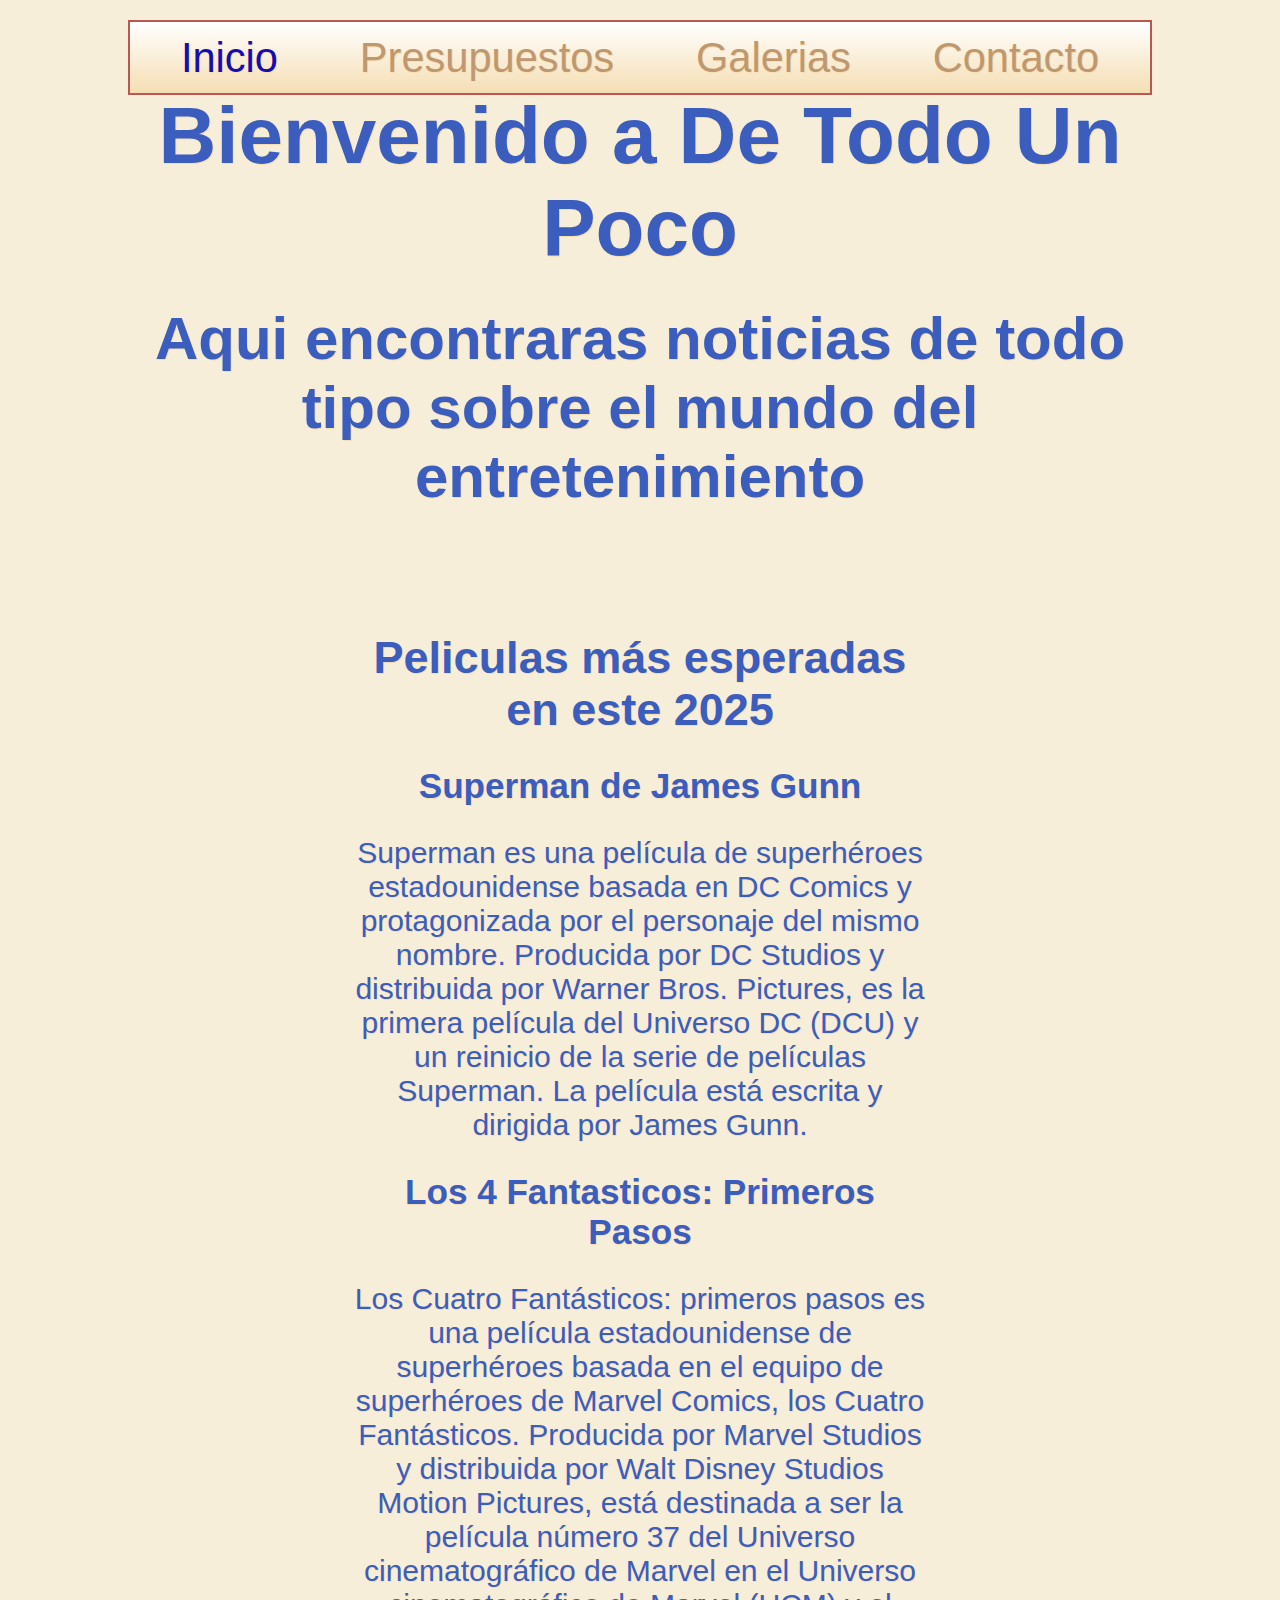
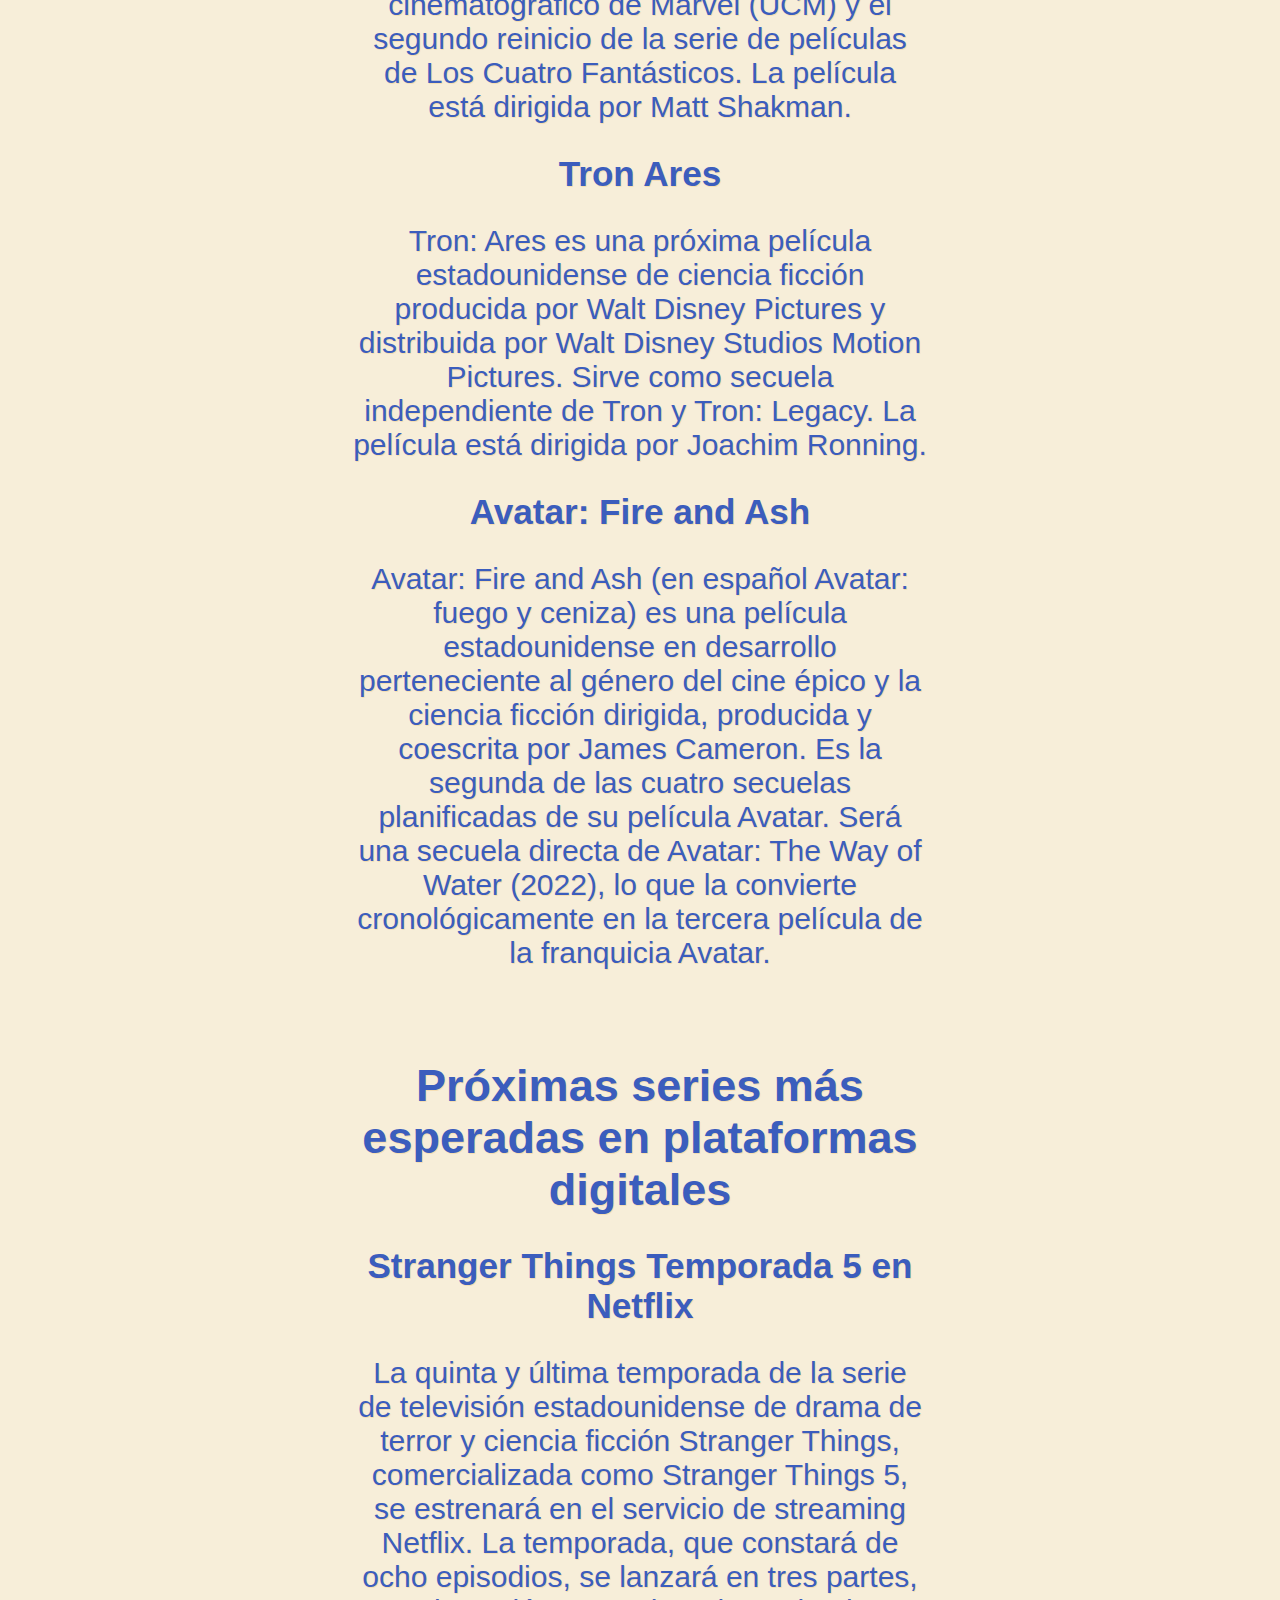
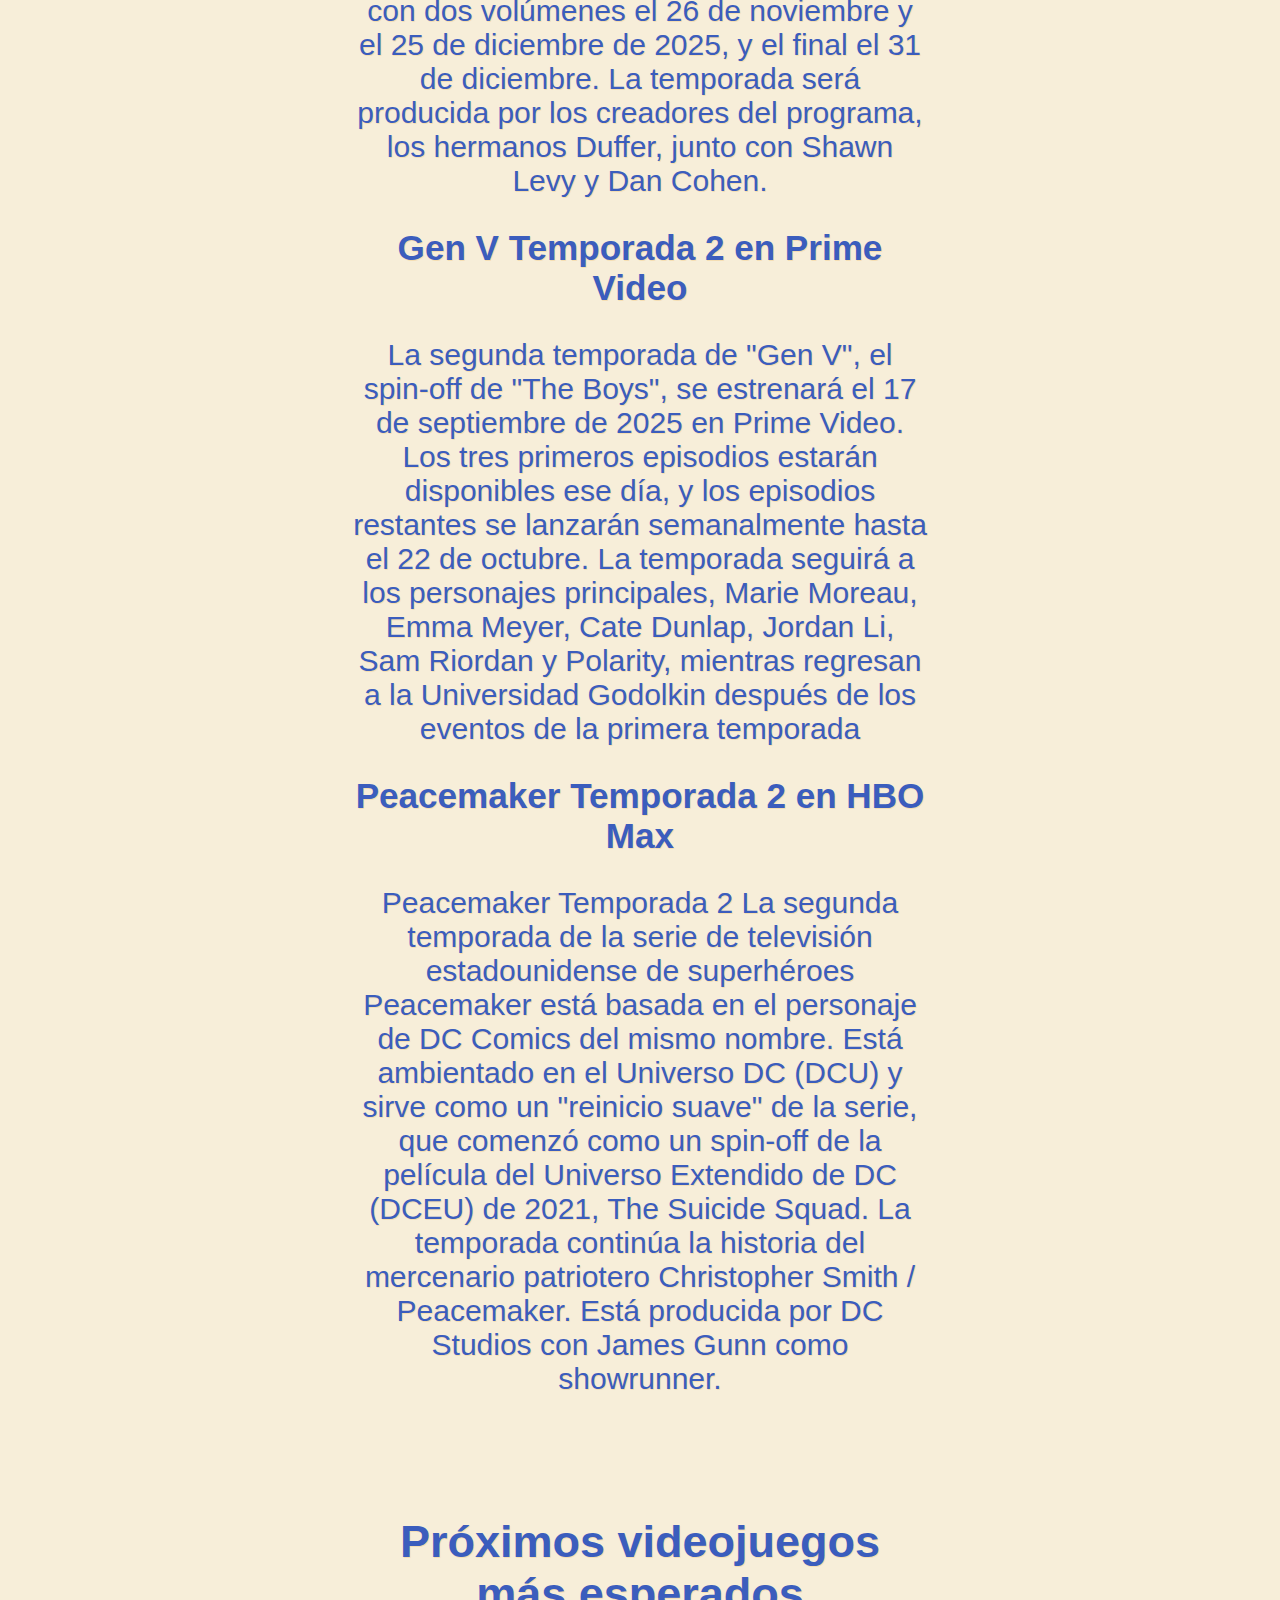
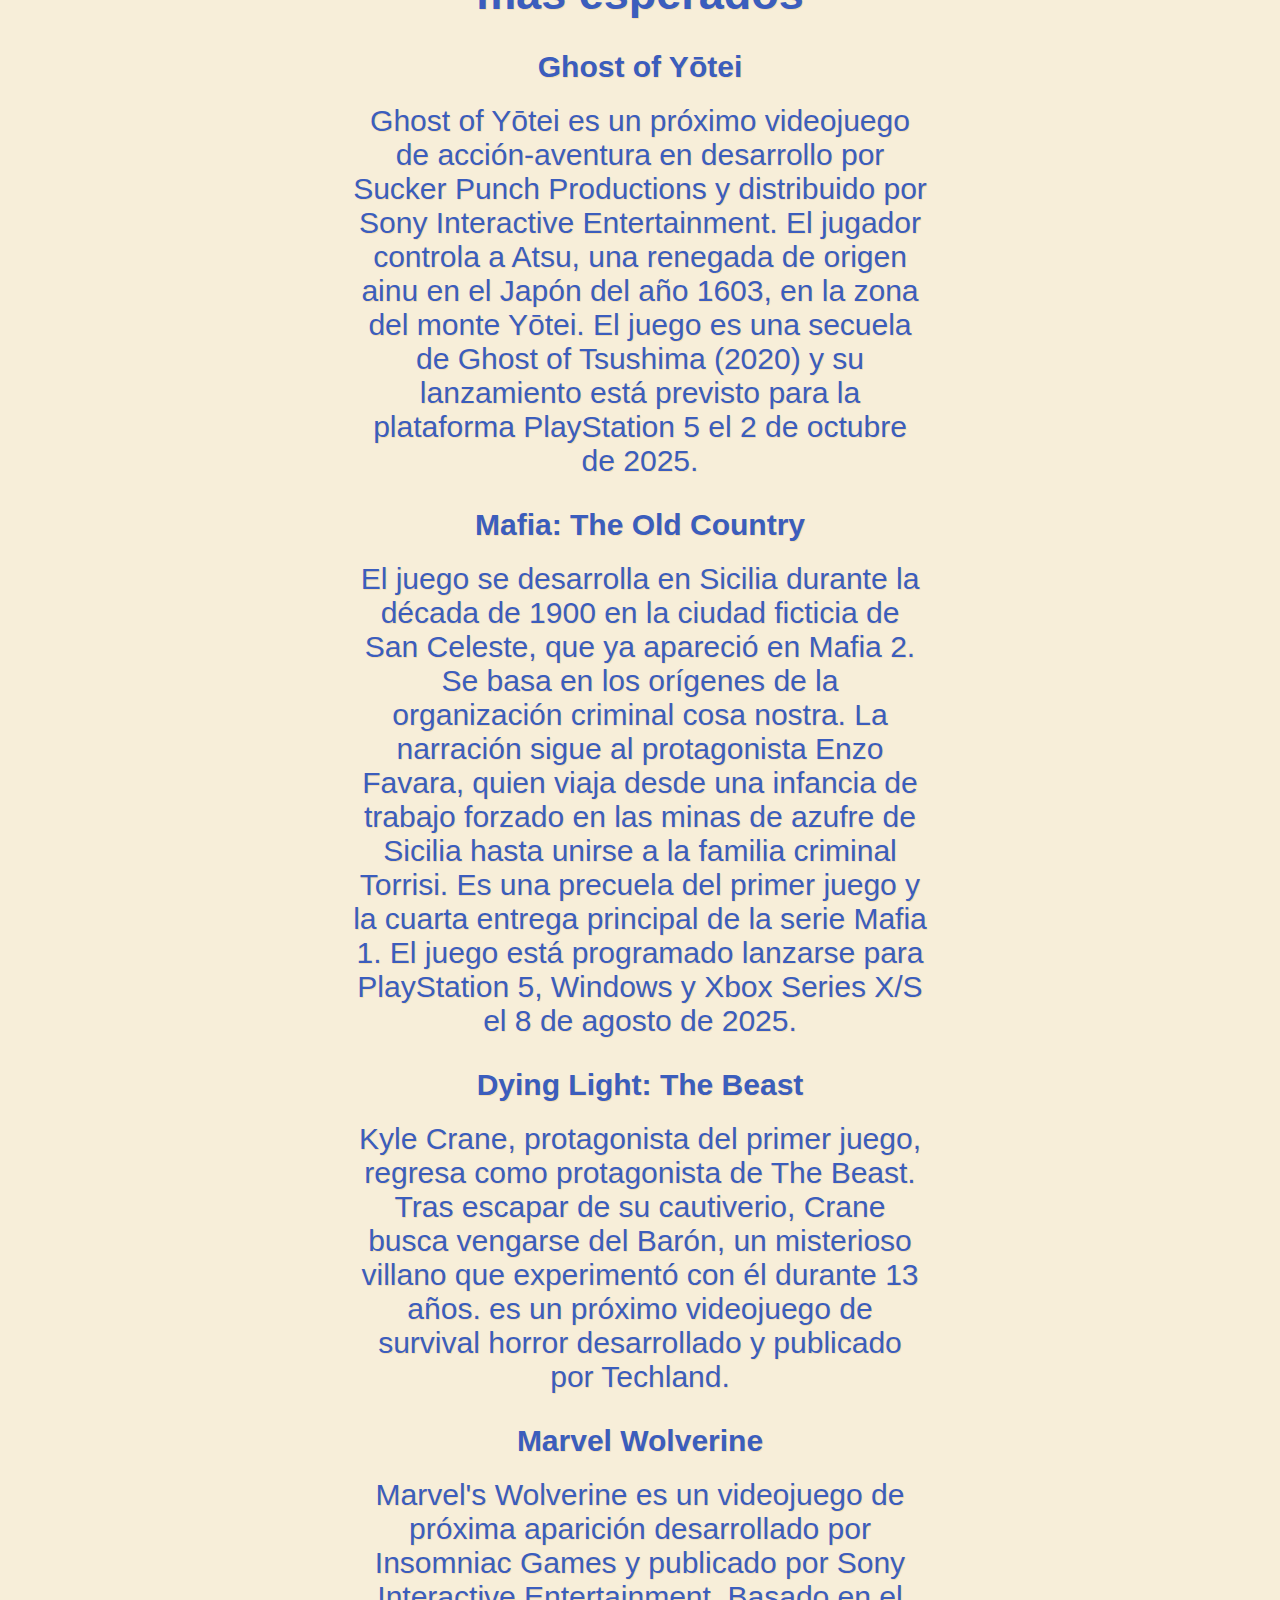
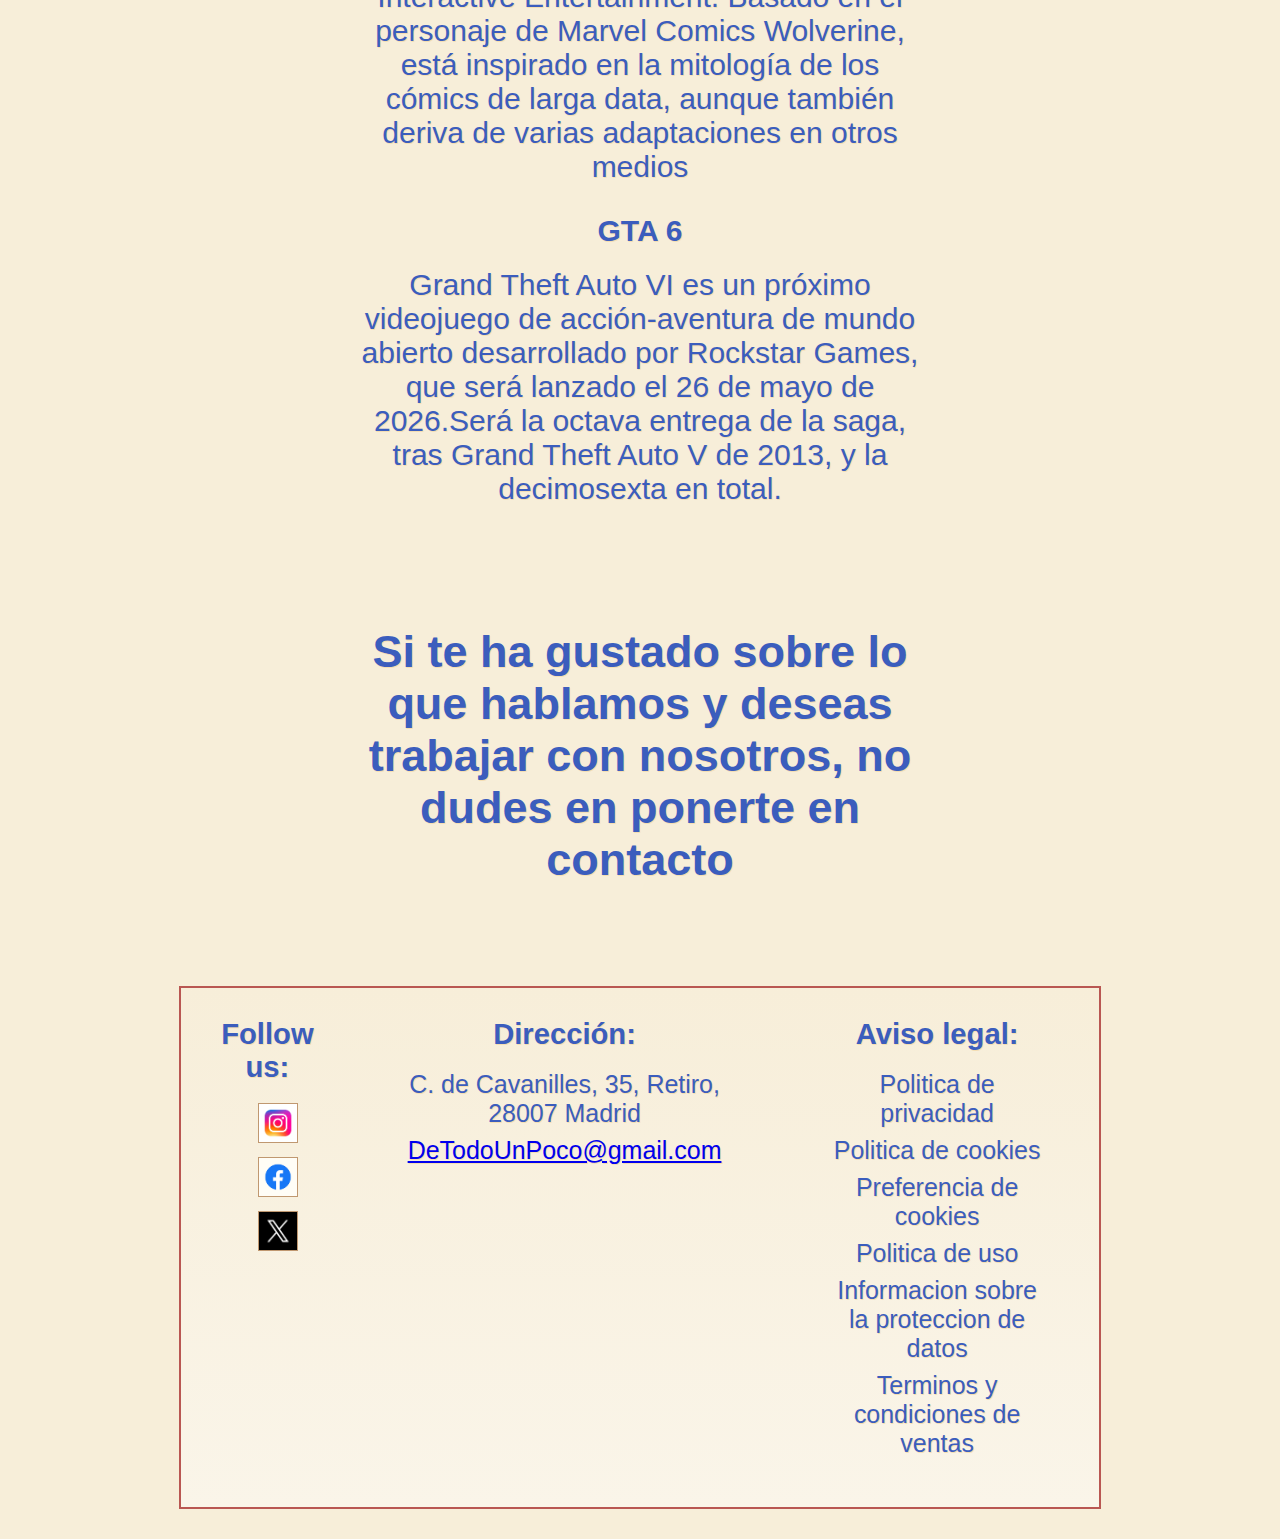
<file: index.html>
<!DOCTYPE html>
<html lang="es">

<!--Cabecera de la Web-->
<head>
    <!--Meta-etiquetas-->
    <meta charset="UTF-8"> <!--Codificacion de caracteres-->
    <meta name="viewport" content="width=device-width, initial-scale=1.0"> <!--Responsive-->
    <title>DE TODO UN POCO</title>
    <link rel="stylesheet" href="./css/estilos.css">
</head>

<body>
    <!--Header-->
    <header>

        <nav>
            <a href="#">Inicio</a>
            <a href="./views/presupuesto.html">Presupuestos</a>
            <a href="./views/galeria.html">Galerias</a>
            <a href="./views/contacto.html">Contacto</a>
        </nav>

        <h1>Bienvenido a De Todo Un Poco</h1>
        <h2>Aqui encontraras noticias de todo tipo sobre el mundo del entretenimiento</h2>

    </header>

    <!--Main-->
    <main>

        <!--Noticias sobre cine-->
        <section class="s1">
            <h2>Peliculas más esperadas en este 2025</h2>

            <!--Superman de James Gunn-->
            <div class="superman">
                <h3>Superman de James Gunn</h3>
                <p>Superman es una película de superhéroes estadounidense basada en DC Comics y protagonizada por el personaje del mismo nombre. Producida por DC Studios y distribuida por Warner Bros. Pictures, es la primera película del Universo DC (DCU) y un reinicio de la serie de películas Superman. La película está escrita y dirigida por James Gunn.</p>
            </div>

            <!--Los 4 Fantasticos: primeros pasos-->
            <div class="4F">
                <h3>Los 4 Fantasticos: Primeros Pasos</h3>
                <p>Los Cuatro Fantásticos: primeros pasos es una película estadounidense de superhéroes basada en el equipo de superhéroes de Marvel Comics, los Cuatro Fantásticos. Producida por Marvel Studios y distribuida por Walt Disney Studios Motion Pictures, está destinada a ser la película número 37 del Universo cinematográfico de Marvel en el Universo cinematográfico de Marvel (UCM) y el segundo reinicio de la serie de películas de Los Cuatro Fantásticos. La película está dirigida por Matt Shakman.</p>
            </div>
            
            <!--Tron Ares-->
            <div class="TronAares">
                <h3>Tron Ares</h3>
                <p>Tron: Ares es una próxima película estadounidense de ciencia ficción producida por Walt Disney Pictures y distribuida por Walt Disney Studios Motion Pictures. Sirve como secuela independiente de Tron y Tron: Legacy. La película está dirigida por Joachim Ronning.</p>
            </div>

            <!--Avatar: fire and ash-->
            <div class="Avatar3">
                <h3>Avatar: Fire and Ash</h3>
                <p>Avatar: Fire and Ash (en español Avatar: fuego y ceniza) es una película estadounidense en desarrollo perteneciente al género del cine épico y la ciencia ficción dirigida, producida y coescrita por James Cameron. Es la segunda de las cuatro secuelas planificadas de su película Avatar. Será una secuela directa de Avatar: The Way of Water (2022), lo que la convierte cronológicamente en la tercera película de la franquicia Avatar.</p>
            </div>
        </section>

        <!--Noticias sobre series --> 
        <section class="s2">
            <h2>Próximas series más esperadas en plataformas digitales</h2>

            <div class="Netflix">
                <h3>Stranger Things Temporada 5 en Netflix</h3>
                <p>La quinta y última temporada de la serie de televisión estadounidense de drama de terror y ciencia ficción Stranger Things, comercializada como Stranger Things 5, se estrenará en el servicio de streaming Netflix. La temporada, que constará de ocho episodios, se lanzará en tres partes, con dos volúmenes el 26 de noviembre y el 25 de diciembre de 2025, y el final el 31 de diciembre. La temporada será producida por los creadores del programa, los hermanos Duffer, junto con Shawn Levy y Dan Cohen. </p>
            </div>
            
            <div class="PrimeVideo">
                <h3> Gen V Temporada 2 en Prime Video</h3>
                <p> La segunda temporada de "Gen V", el spin-off de "The Boys", se estrenará el 17 de septiembre de 2025 en Prime Video. Los tres primeros episodios estarán disponibles ese día, y los episodios restantes se lanzarán semanalmente hasta el 22 de octubre. La temporada seguirá a los personajes principales, Marie Moreau, Emma Meyer, Cate Dunlap, Jordan Li, Sam Riordan y Polarity, mientras regresan a la Universidad Godolkin después de los eventos de la primera temporada</p>
            </div>
            
            <div class="HBO">
                <h3>Peacemaker Temporada 2 en HBO Max</h3>
                <p>Peacemaker Temporada 2 La segunda temporada de la serie de televisión estadounidense de superhéroes Peacemaker está basada en el personaje de DC Comics del mismo nombre. Está ambientado en el Universo DC (DCU) y sirve como un "reinicio suave" de la serie, que comenzó como un spin-off de la película del Universo Extendido de DC (DCEU) de 2021, The Suicide Squad. La temporada continúa la historia del mercenario patriotero Christopher Smith / Peacemaker. Está producida por DC Studios con James Gunn como showrunner.</p>
            </div>
        </section>

        <!--Noticias sobre videojuegos-->
        <section class="s3">
            <h2>Próximos videojuegos más esperados</h2>
            <div id="cajaJson">
                <!--Carga de datos JSON-->
            </div>
        </section>

        <!--Mensaje a Usuarios -->
        <section class="s4">
            <h2>Si te ha gustado sobre lo que hablamos y deseas trabajar con nosotros, no dudes en ponerte en contacto</h2>
        </section>

    </main>

    <!--Footer-->
    <footer>

        <!--Redes sociales-->
        <div class="redes">
            <h3>Follow us:</h3>

            <ul class="listR">
                <li><a href="https://www.instagram.com/"><img src="./assets/imagenes/logos/logoinstagram.avif" title="logo_insta" alt="logo_insta" width="740" height="740"></a></li>
                <li><a href="https://www.facebook.com/"><img src="./assets/imagenes/logos/logofacebook.avif" title="logo_face" alt="logo_face" width="740" height="740"></a></li>
                <li><a href="https://x.com/"><img src="./assets/imagenes/logos/logotwitterx.avif" title="logo_X" alt="logo_X" width="626" height="626"></a></li>
            </ul>
        </div>
        
         <!--Direccion-->
        <div class="direccion">
            <h3>Dirección:</h3>

            <ul class="listD" >
                <li>C. de Cavanilles, 35, Retiro, 28007 Madrid</li>
                <li><a href="#">DeTodoUnPoco@gmail.com</a></li>
            </ul> 
        </div>
        
        <!--Aviso legal-->
        <div class="avisos">
            <h3>Aviso legal:</h3>

            <ul class="listA">
                <li>Politica de privacidad</li>
                <li>Politica de cookies</li>
                <li>Preferencia de cookies</li>
                <li>Politica de uso</li>
                <li>Informacion sobre la proteccion de datos</li>
                <li>Terminos y condiciones de ventas</li>
            </ul> 
        </div>

    </footer>

    <script src="./js/index.js"></script>
</body>
</html>
</file>
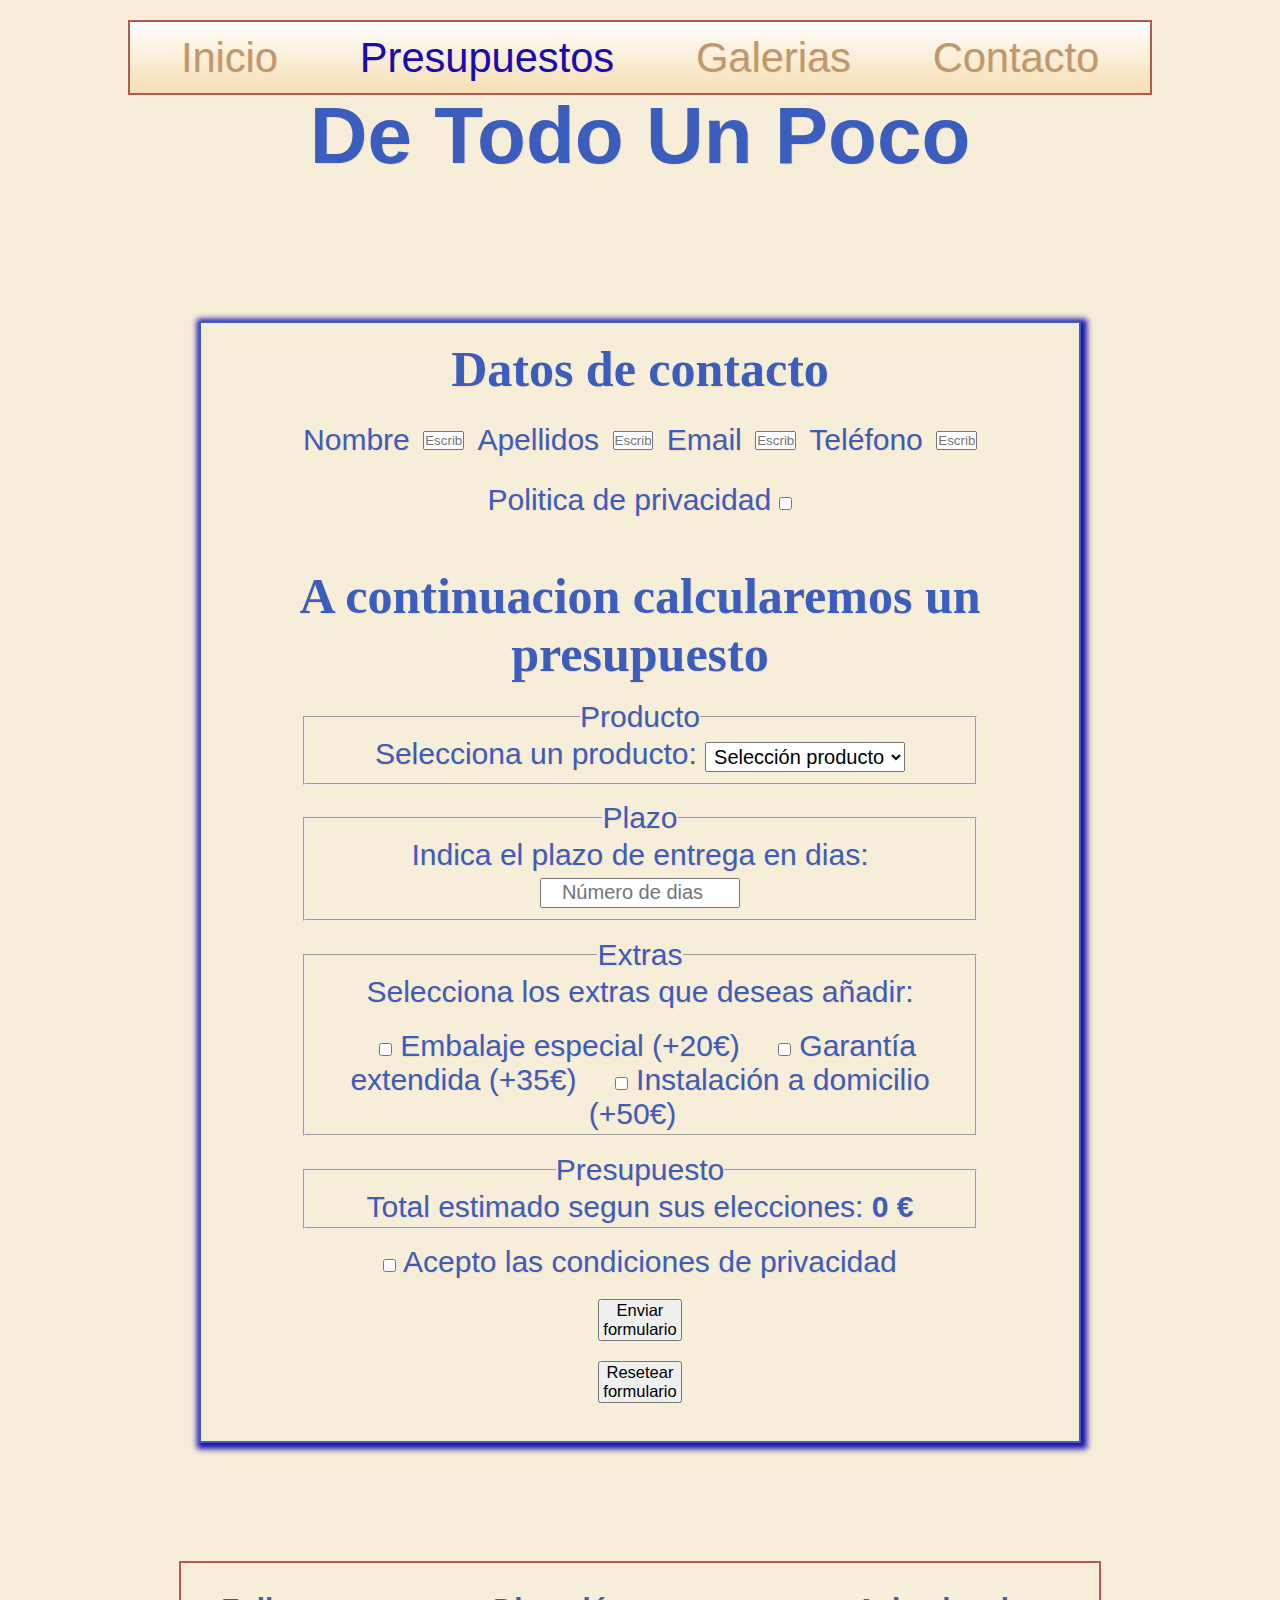
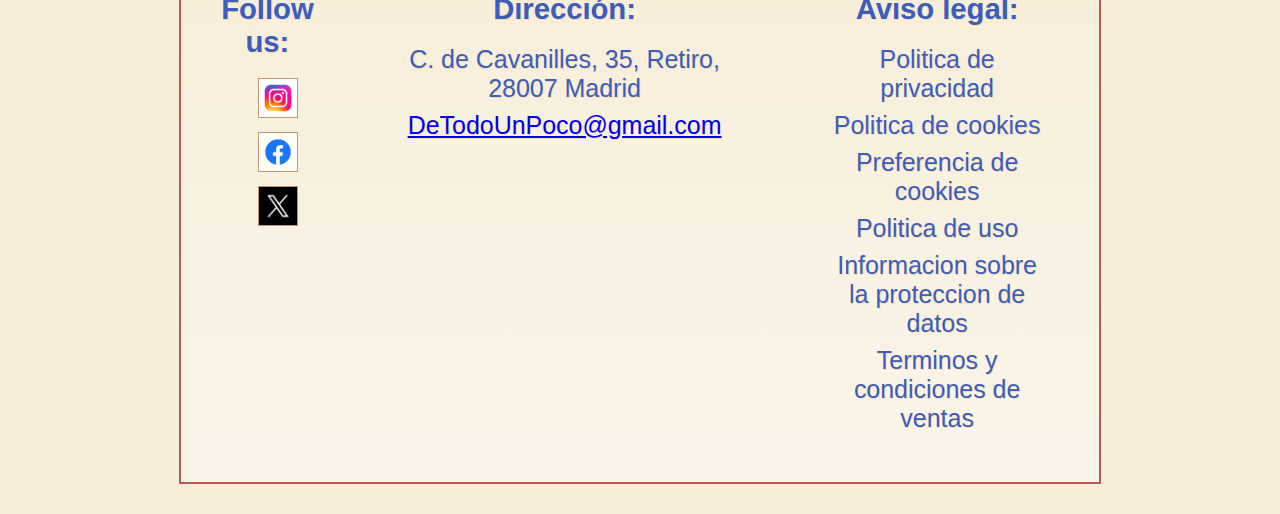
<file: views/presupuesto.html>
<!DOCTYPE html>
<html lang="es">
<head>
    <meta charset="UTF-8">
    <meta name="viewport" content="width=device-width, initial-scale=1.0">
    <title>De Todo Un Poco</title>
    <link rel="stylesheet" href="./../css/estilos.css">
</head>

<!--Cuerpo de la Web-->
<body>
    
    <!--Header-->
    <header>
        <h1>De Todo Un Poco</h1>
        <nav>
            <a href="./../index.html">Inicio</a>
            <a href="#">Presupuestos</a>
            <a href="./galeria.html">Galerias</a>
            <a href="./contacto.html">Contacto</a>
        </nav>
    </header>
    

    <!--Main-->
    <main class="mainFormu">
        <form name="formu1" class="formu1" method="post" id="formulario" action="#">

            <!--Formulario 1: datos del contacto-->
            <section id="miFormulario">

                <h3>Datos de contacto</h3>
                <div class="datos">
                    <!--Nombre-->
                    <label for="name">Nombre</label>
                    <input type="text" id="name" name="name" placeholder="Escribe tu nombre">

                    <!--Apellidos-->
                    <label for="surname">Apellidos</label>
                    <input type="text" id="surname" name="surname" placeholder="Escribe tus apellidos">

                    <!--Email-->
                    <label for="email">Email</label>
                    <input type="email" id="email" name="email" placeholder="Escribe tu correo">

                    <!--Telefono-->
                    <label for="telefono">Teléfono</label>
                    <input type="tel" id="telefono" name="telefono" placeholder="Escribe tu telefono">
                </div>

                <!--Checkbox-->
                <div class="checkB">
                    <label for="check">Politica de privacidad</label>
                    <input type="checkbox" id="check" name="check">
                </div>

            </section>

            <!--Formulario 2: presupuesto-->
            <section id="formu2" class="Formu2">

                <h3>A continuacion calcularemos un presupuesto</h3>
                <!--Producto-->
                <fieldset class="producto">
                    <legend>Producto</legend>
                    <label for="product">Selecciona un producto:</label>
                    <select id="product" name="producto">
                        <option value ="" selected disabled>Selección producto</option>
                        <option value="producto1" data-precio="100">Producto 1 - 100€</option>
                        <option value="producto2" data-precio="150">Producto 2 - 150€</option>
                        <option value="producto3" data-precio="200">Producto 3 - 200€</option>
                    </select>
                </fieldset>

                <!--Plazo-->
                <fieldset class="plazo">
                    <legend>Plazo</legend>
                    <label for="plazo">Indica el plazo de entrega en dias:</label>
                    <input type="number" id="plazo" name="plazo" min="1" placeholder="Número de dias">
                </fieldset>
                
                <!--Extras-->
                <fieldset class="extras">
                    <legend>Extras</legend>
                    <p>Selecciona los extras que deseas añadir:</p>

                    <!--Extra 1-->
                    <label class="extra1">
                        <input type="checkbox" id="extra_1" name="extra" value="extra1" data-precio="20">
                        Embalaje especial (+20€)
                    </label>

                    <!--Extras 2-->
                    <label class="extra2">
                        <input type="checkbox" id="extra_2" name="extra" value="extra2" data-precio="35">
                        Garantía extendida (+35€)
                    </label>

                    <!--Extras 3-->
                    <label class="extra3">
                    <input type="checkbox" id="extra_3" name="extra" value="extra3" data-precio="50">
                    Instalación a domicilio (+50€)
                    </label>
                </fieldset>

                <!--Presupuesto-->
                <fieldset class="presupuesto">
                    <legend>Presupuesto</legend>
                    <p>Total estimado segun sus elecciones: <strong id="presupuesto">0 €</strong></p>
                </fieldset>

                <!--Condicones y envio del presupuesto-->
                <label class="condiciones">
                    <input type="checkbox" id="condiciones">
                    Acepto las condiciones de privacidad
                </label>

                <button type="button" id="enviar" onclick="validarTodo()">Enviar formulario</button>
                <button type="button" id="ResetFormu" onclick="resetearFormulario()">Resetear formulario</button>

            </section>

        </form>
    </main>
    

    <!--Footer-->
    <footer>
        
        <!--Redes sociales-->
        <div class="redes">
            <h3>Follow us:</h3>

            <ul class="listR">
                <li><a href="https://www.instagram.com/"><img src="./../assets/imagenes/logos/logoinstagram.avif" title="logo_insta" alt="logo_insta" width="740" height="740"></a></li>
                <li><a href="https://www.facebook.com/"><img src="./../assets/imagenes/logos/logofacebook.avif" title="logo_face" alt="logo_face" width="740" height="740"></a></li>
                <li><a href="https://x.com/"><img src="./../assets/imagenes/logos/logotwitterx.avif" title="logo_X" alt="logo_X" width="626" height="626"></a></li>
            </ul>
        </div>
        
         <!--Direccion-->
        <div class="direccion">
            <h3>Dirección:</h3>

            <ul class="listD" >
                <li>C. de Cavanilles, 35, Retiro, 28007 Madrid</li>
                <li><a href="#">DeTodoUnPoco@gmail.com</a></li>
            </ul> 
        </div>
        
        <!--Aviso legal-->
        <div class="avisos">
            <h3>Aviso legal:</h3>

            <ul class="listA">
                <li>Politica de privacidad</li>
                <li>Politica de cookies</li>
                <li>Preferencia de cookies</li>
                <li>Politica de uso</li>
                <li>Informacion sobre la proteccion de datos</li>
                <li>Terminos y condiciones de ventas</li>
            </ul> 
        </div>
         
    </footer>   
    
    <script src="./../js/presupuesto.js"></script>
</body>
 
</html>
</file>
<file: css/estilos.css>
/************************************************************************** ESTILOS GENERALES ***************************************************************/
/************************************************************************************************************************************************************/

*{
    padding:0;
    margin:0;
    box-sizing:border-box;
}


/*BODY*/
header{
    padding:2%;
}
body{
    display:grid;
    grid-template-rows:auto 1fr auto;
    min-height :100vh;
    font-family:'Franklin Gothic Medium', 'Arial Narrow', Arial, sans-serif;
    color:#3B5DBD;
    text-shadow: 1px 1px wheat;
    background-color:#FAF5E9 ;
    width: 80%;
    margin:0 auto; 
    background-color: #F7EED9;
    text-align: center;
    font-size:130%;
}

.s1,.s2,.s3,.s4{
    gap:30%;
    margin:30px auto;
    padding:20px;
    width:60%;
    height: auto;
}


nav {
  display: flex;
  flex-wrap: wrap; 
  justify-content: center;
  align-items: center;
  position: fixed;
  z-index: 1000;
  right: 0;
  left:10%;
  top: 0;
  width:80%; 
  height: 75px;
  background-image: linear-gradient(to top, wheat, white);
  border: 2px solid #B95752;
  padding: 0 10px;
  margin-top:20px;
}

nav a {
  color: #C09870;
  text-decoration: none;
  font-size: 2em; 
  text-align: center;
  padding: 10px;
  flex: 1 1 auto; 
  min-width: 100px; 
}


nav a:hover{
    color:#160DB0;
}

nav a[href="#"]{
    color:#160DB0;  
}


/*FOOTER*/
footer{
    display: flex;
    flex-direction:row;
    border:2px solid #B95752;
    background-image:linear-gradient(to top, #FAF5E9 , #F7EED9);
    justify-self: center;
    justify-content: center;
    font-size:1.2em;
    margin:30px auto;
    width:90%;
    height:auto;
}

footer li{
    padding:4px;
}

.avisos, .direccion{
    text-align: center;
}

.redes, .direccion, .avisos{
    padding:20px;
    margin:10px 20px;
}

.listR, .listD, .listA{
    list-style-type: none;
    margin:5px auto;
    padding:10px;
    align-items: center;
}

.listR{
    width:50%;
}

.listR img{
    width:40px;
    height:40px;
    align-items:center;
    border:1px solid #C09870;
    margin:0 auto;
}


/*Media quares*/

@media (min-width: 400px) and (max-width: 900px){
    header, nav, nav a, body, footer{
        width:90%;
        height: auto;
        margin:0 auto;
    }
    header{
        align-items: center;
    }
}

@media (max-width: 600px) {
  nav a {
    font-size: 14px;
    padding: 8px;
    display: block;
  }
}



/********************************************************************* ESTILOS INDEX ************************************************************************/
/************************************************************************************************************************************************************/


header h1{
    font-size:80px;
    margin: 30px auto;
    margin-top:70px;
    font-family:'Lucida Sans', 'Lucida Sans Regular', 'Lucida Grande', 'Lucida Sans Unicode', Geneva, Verdana, sans-serif;
}

header h2{
    font-size:60px;
    margin:30px auto;
}

.s1, .s2, .s3, .s4{
    font-size:30px;
    margin:50px auto;
}

.s1 div h3, .s2 div h3, .s3 h2{
    margin:30px auto;
}

.titulo{
    margin: 30px auto;
    gap:20px;
    display: flex;
    flex-direction: column;
}


/********************************************************************* ESTILOS GALERIA ************************************************************************/
/************************************************************************************************************************************************************/


.mainGaleria{
    margin:20px auto;
    display: flex;
    flex-direction: column;
    justify-content: center; 
    align-items: center;     
    height:auto;    
    width:90%;  
    text-align: center;
    font-size: 30px;    
    padding:40px;
}

img{
    width:50%;
    height:60%;
}

#galeria_peliculas, #galeria_juegos, #galeria_series{
    display: flex;
    flex-direction: row;
    gap:25px;
    align-items: center;
    justify-content: center;
    width:80%;
    height:auto;
}

#galeria_peliculas img{
    width:50%;
    height:70%;
}

#galeria_series img{
    width:40%;
    height: 90%;
}


/********************************************************************* ESTILOS PRESUPUESTO ************************************************************************/
/******************************************************************************************************************************************************************/


.mainFormu{
    height:auto;
    width:90%;
    margin:50px auto;
    padding:20px;
    font-size:30px;
}

.mainFormu h3{
    font-size:50px;
    font-family: 'Times New Roman', Times, serif;
}


/*Formulario datos de contacto*/
.formu1{
    margin:2% auto;
    width:100%;
    height:auto;
    border: 2px solid #3B5DBD;
    box-shadow: 2px 2px 6px 4px #160DB0;
    padding:2%;
}

.datos{
    display: flex;
    flex-direction: row;
    gap:2%;
    width:80%;
    height:40%;
    margin:3% auto;
    justify-content: center;
}

.datos input{
    width:60%;
    height:40%;
    text-align: center;
    justify-content: center;
    align-self: center;
}


/*Formulario presupuesto*/
.Formu2{
    margin-top:50px;
}

.Formu2 fieldset{
    margin:2% auto;
    width:80%;
    height: auto;
}

.producto, .plazo, .extras, .presupuesto{
    padding:3px;
}

.extras p{
    margin-bottom:20px;
}

.extras label{
    padding:15px;
}

.producto select , .plazo input , .formu2 button{
    width:200px;
    height:30px;
    margin-bottom:8px;
    text-align: center;
    font-size:20px;
}

 #enviar, #ResetFormu{
    display:flex;
    flex-direction:column;
}

#enviar, #ResetFormu{
    width:10%;
    height:auto;
    margin:20px auto;
    font-size:0.55em;
}


/********************************************************************* ESTILOS CONTACTO ************************************************************************/
/******************************************************************************************************************************************************************/

.mainContacto h2{
    width:90%;
    height: auto;
    margin:0 auto;
    padding:1%;
}

#map{
    width:100%;
    height:800px;
    margin: 0 auto;
    border:2px solid #B95752;
}

.informacion{
    margin:100px auto;
    padding:1%;
    border: 1px solid #3B5DBD;
    box-shadow:2px 2px 4px 4px #3B5DBD;
    width:60%;
    height: auto;
}

.informacion h3{
    margin:20px auto;
    font-size:40px;
}

.informacion p{
    margin:0 auto;
    padding:15px;
    font-size:25px;
}
</file>
